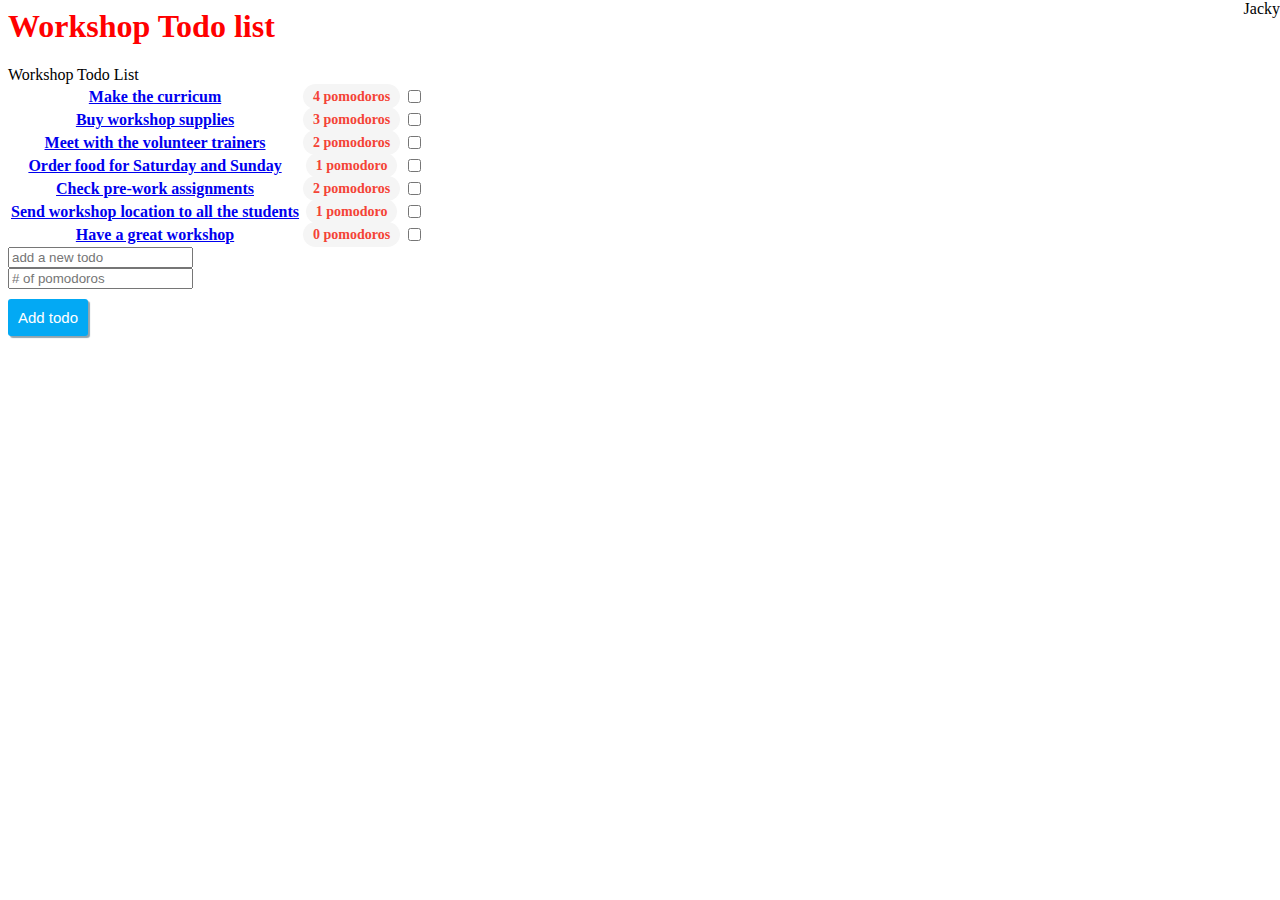
<file: index.html>
<html>

    <head>
        <title>My Todo App</title>
        <link rel= "stylesheet" href="index.css">
        <script src="https://ajax.googleapis.com/ajax/libs/jquery/3.2.1/jquery.min.js"></script> 
        <script type="text/javascript" src="index.js"></script>
    </head>

    <body>
        
        <h1>Workshop Todo list</h1> 
        
    
            Workshop Todo List
            <table>
                <tr>
                    <th><a href="/show.html">Make the curricum </a></th>
                    <th><span  class="pomodoro-estimate">4 pomodoros</span></th>
                    <th><input type="checkbox"></th>
                </tr>
            
                <tr>
                    <th><a href="/show.html">Buy workshop supplies </a></th>
                    <th><span class="pomodoro-estimate" >3 pomodoros</span></th>
                    <th><input type="checkbox"></th>
                </tr> 
            
                <tr>
                    <th><a href="/show.html">Meet with the volunteer trainers </a></th>
                    <th><span class="pomodoro-estimate" >2 pomodoros</span></th>
                    <th><input type="checkbox"></th>
                
                </tr>
            
                <tr>
                    <th><a href="/show.html">Order food for Saturday and Sunday </a></th>
                    <th><span  class="pomodoro-estimate" >1 pomodoro</span></th>
                    <th><input type="checkbox"></th>
                </tr>
           
                <tr>
                    <th><a href="/show.html">Check pre-work assignments </a></th>
                    <th><span class="pomodoro-estimate" >2 pomodoros</span></th>
                    <th><input type="checkbox"></th>
                </tr>
         
                <tr>
                    <th><a href="/show.html">Send workshop location to all the students </a></th>
                    <th><span class="pomodoro-estimate" >1 pomodoro</span></th>
                    <th><input type="checkbox"></th>
                </tr>
         
                <tr>
                    <th><a href="/show.html">Have a great workshop </a></th>
                    <th><span class="pomodoro-estimate" >0 pomodoros</span></th>
                    <th><input type="checkbox"></th>
                </tr>
                
        </table>
        
        <input id="new-todo-description" type ="text" placeholder="add a new todo"><br>
        <input id="new-pomodoro-estimate" type ="number" placeholder="# of pomodoros"><br>
        <input id="add-new-todo-button" type="submit" value="Add todo">
    
    </body>
    
    <div id="my-name">
        Jacky
    </div>

</html>
</file>
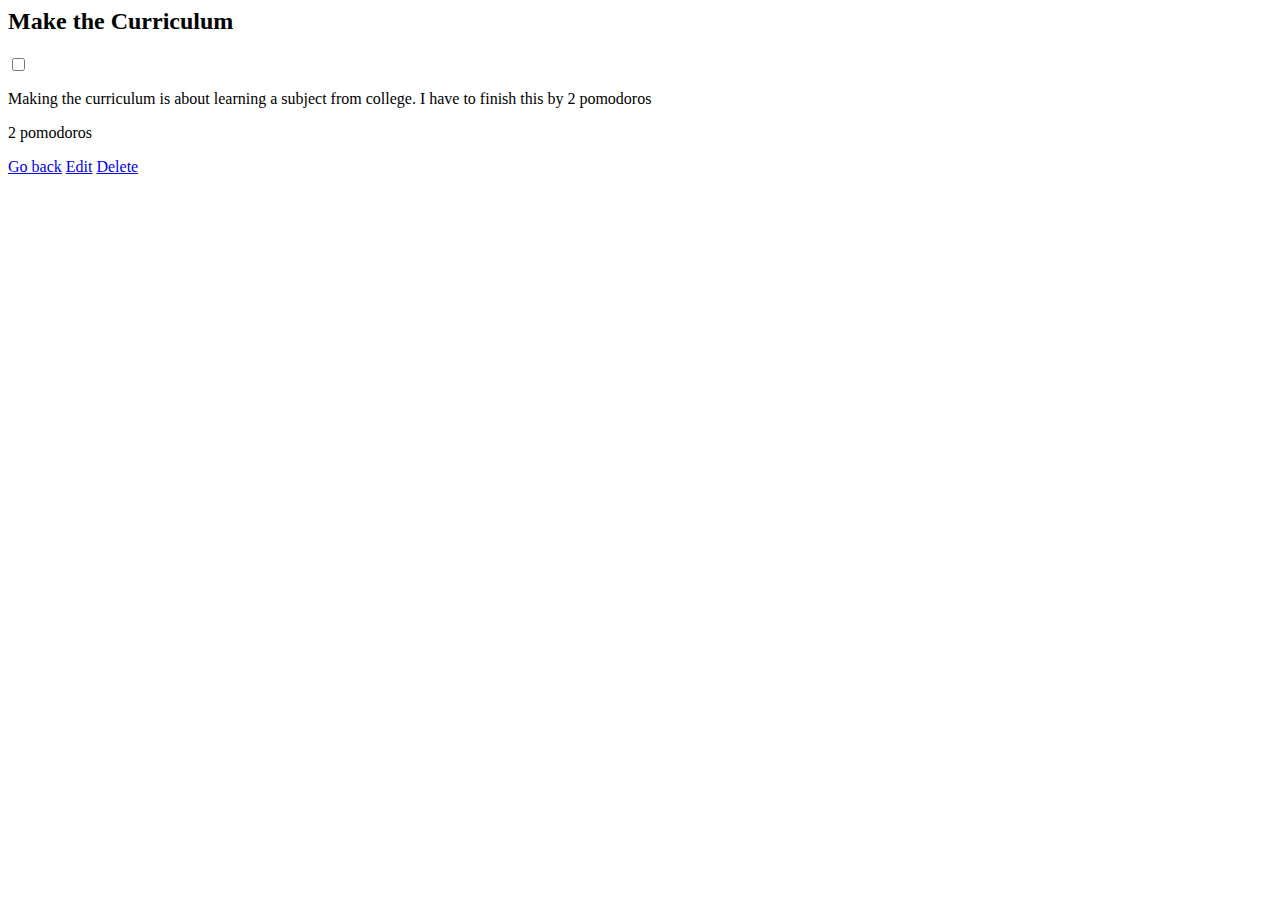
<file: show.html>
<html>
    
    <head>
        <title>Make the Curriculum</title>
    </head>
    
    <body>
        <h2>Make the Curriculum</h2> <input type ="checkbox"><br>
        <p>Making the curriculum is about learning a subject from college. I have to finish this by 2 pomodoros</p>
        <p>2 pomodoros</p>
        <a href="/index.html">Go back</a>
        <a href="#">Edit</a>
        <a href="#">Delete</a>
       
    </body>
    
</html>
</file>
<file: index.css>
h1{
    color:red;
    font-size: 32px;
}

.pomodoro-estimate {
    font-weight:bold;
    color:#F44336;
    background-color:#F5F5F5;
    border-radius:50px;
    font-size:14px;
    padding:5px 10px 5px 10px;
}

#add-new-todo-button {
    font-size:15px;
    text-align:center;
    color:#FFF;
    outline:none;
    border-style:none;
    padding:10px;
    border-radius:3px;
    box-shadow:2px 2px 1px #90A4AE;
    display:block;
    background-color:#03A9F4;
    margin-top:10px;
}    
    
tr {
    margin: 100px;
}

#my-name {
    position:absolute;
    top:0;
    right:0;
}
</file>
